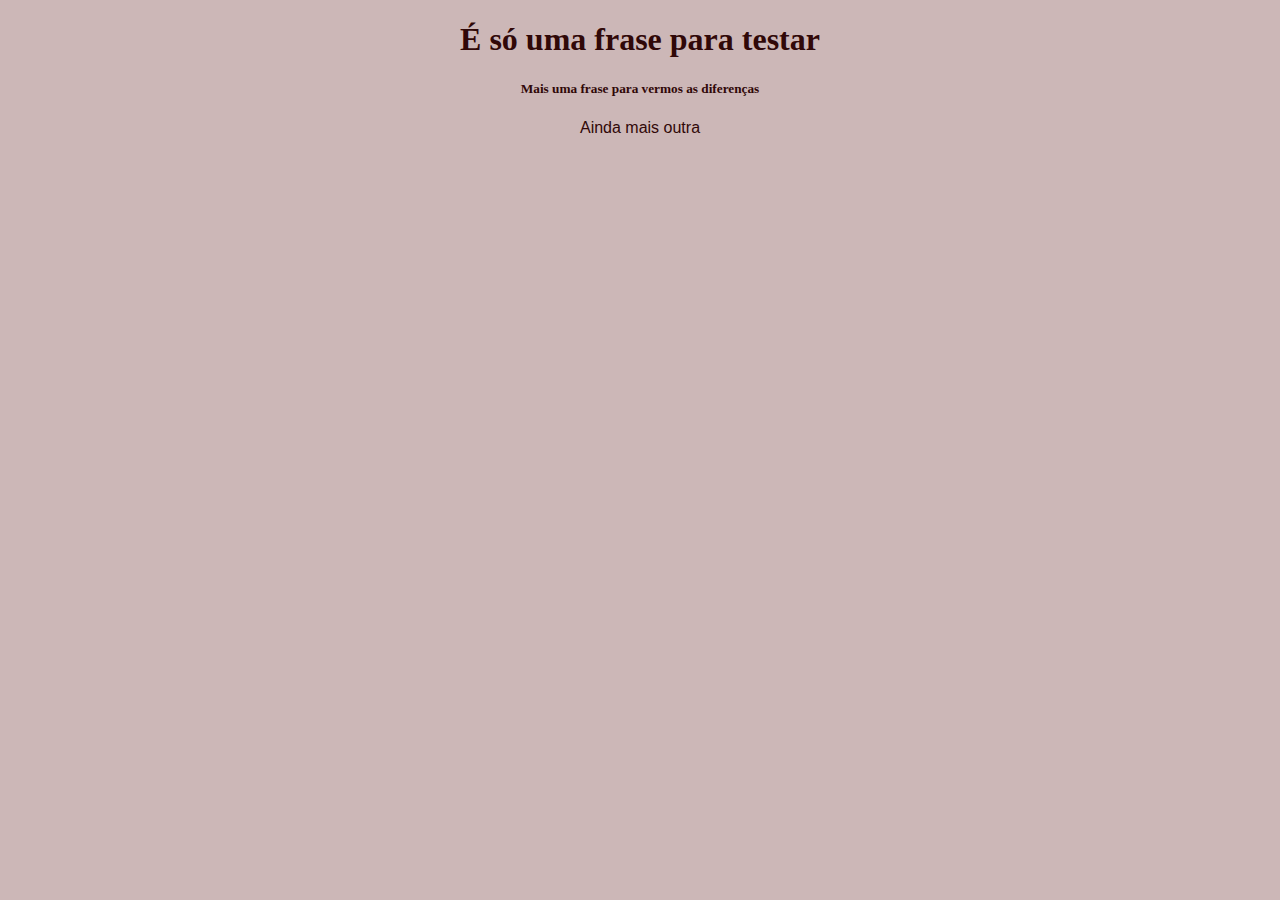
<file: html/index.html>
<!DOCTYPE html>
<html lang="en">
<head>
    <meta charset="UTF-8">
    <meta http-equiv="X-UA-Compatible" content="IE=edge">
    <meta name="viewport" content="width=device-width, initial-scale=1.0">
    <link rel="stylesheet" href="../css/estilo.css">
    <title>Um nome qualquer</title>
</head>
<body>
    <h1>É só uma frase para testar</h1><break>
    <h5>Mais uma frase para vermos as diferenças</h5><break>
    <p>Ainda mais outra</p>
</body>
</html>
</file>
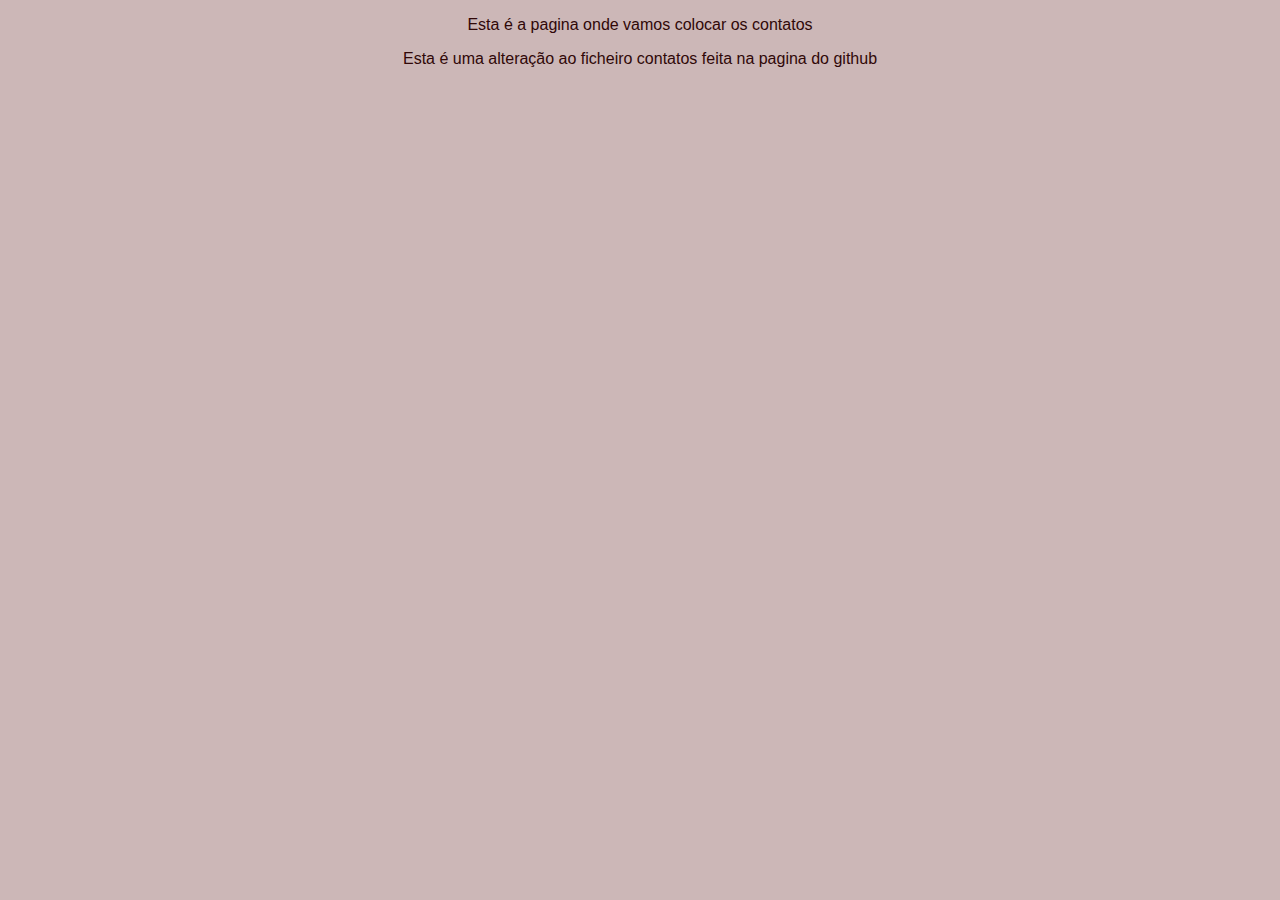
<file: html/blog.html>
<!DOCTYPE html>
<html lang="en">
<head>
    <meta charset="UTF-8">
    <meta http-equiv="X-UA-Compatible" content="IE=edge">
    <meta name="viewport" content="width=device-width, initial-scale=1.0">
    <link rel="stylesheet" href="../css/estilo.css">
    <title>Esta é a pagina de contactos</title>
</head>
<body>
    <p>Esta é a pagina onde vamos colocar os contatos</p>
    <p>Esta é uma alteração ao ficheiro contatos feita na pagina do github</p>
</body>
</html>
</file>
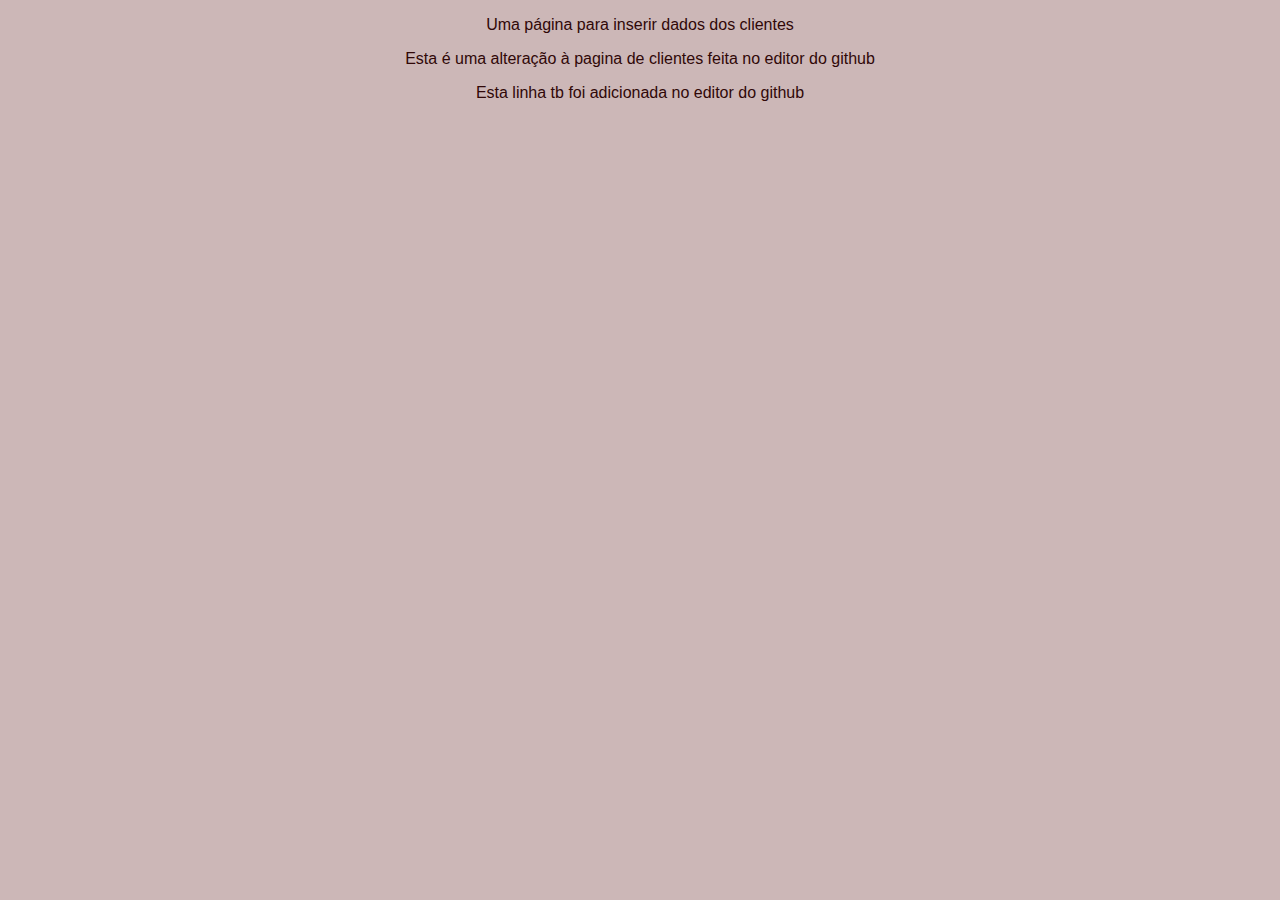
<file: html/clientes.html>
<!DOCTYPE html>
<html lang="en">
<head>
    <meta charset="UTF-8">
    <meta http-equiv="X-UA-Compatible" content="IE=edge">
    <meta name="viewport" content="width=device-width, initial-scale=1.0">
    <link rel="stylesheet" href="../css/estilo.css">
    <title>pagina de clientes</title>
</head>
<body>
    <p>Uma página para inserir dados dos clientes</p>
    <p>Esta é uma alteração à pagina de clientes feita no editor do github</p>
    <p>Esta linha tb foi adicionada no editor do github</p>
</body>
</html>
</file>
<file: css/estilo.css>
/* este é um ficheiro de estilo*/
body {background-color: rgb(204, 183, 183);
    color:rgb(48, 8, 8);
    text-align: center;}
p {font-family: 'Franklin Gothic Medium', 'Arial Narrow', Arial, sans-serif;
font-style: 16px;}
</file>
